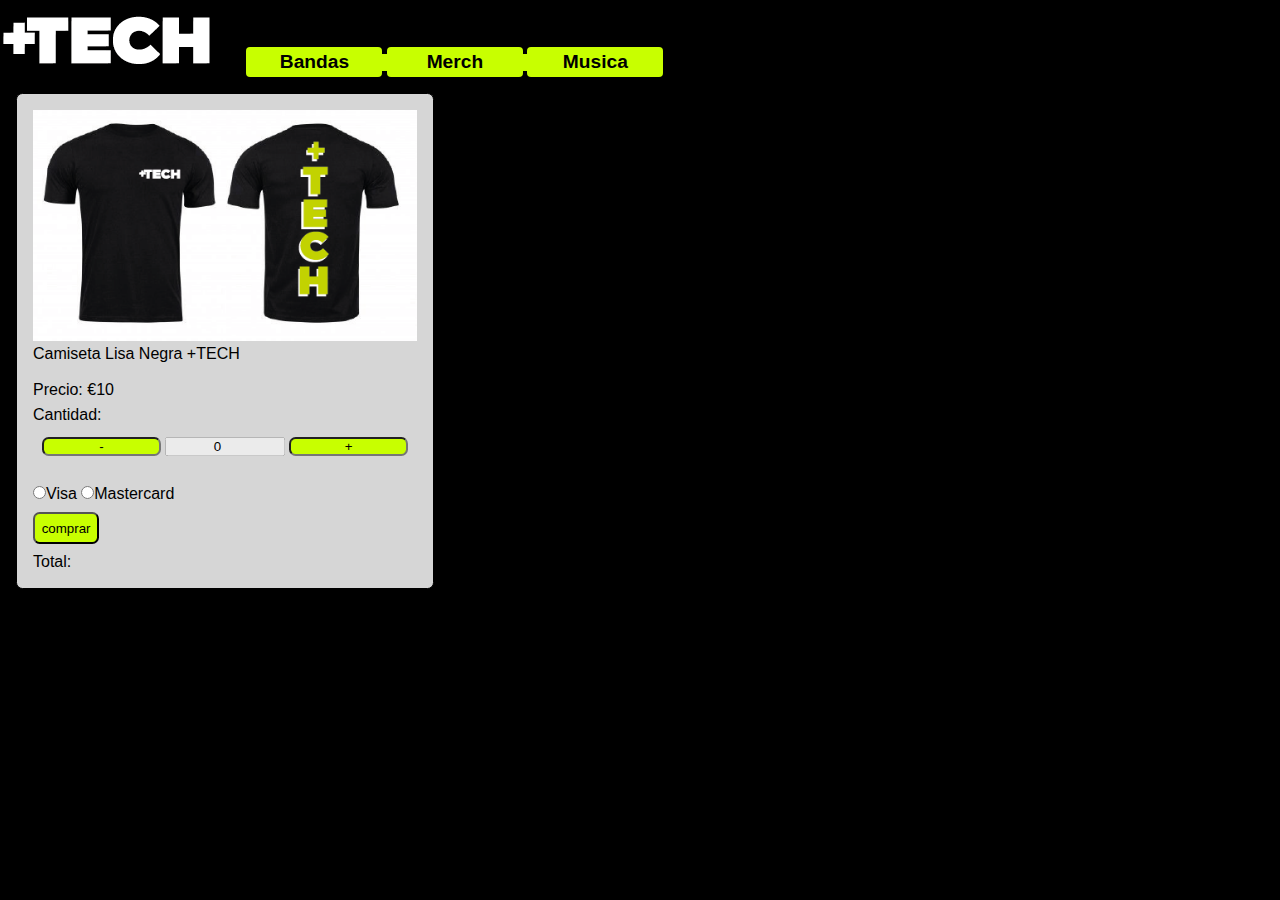
<file: Merchandasing.html>
<!DOCTYPE html>
<html lang="en">
<head>
    <meta charset="UTF-8">
    <meta http-equiv="X-UA-Compatible" content="IE=edge">
    <meta name="viewport" content="width=device-width, initial-scale=1.0">
    <link rel="stylesheet" href="index.css">
    <script src="./index.js"></script>
    <title>Merchandasing</title>
    <script
    src="https://code.jquery.com/jquery-3.6.3.slim.min.js"
    integrity="sha256-ZwqZIVdD3iXNyGHbSYdsmWP//UBokj2FHAxKuSBKDSo="
    crossorigin="anonymous"
  ></script>
  <script>
    $(function () {

      
$("#aumentar").click(function(event){
  let valor = $("#cant").value
  if (valor < 10){
    valor ++
  }
})



$("#disminuir").click(function(event){
  if (valor > 0){
    valor --
  }
})

function validarValor(cant) {
  if(!isNaN(cant)){ 
    if(cant > 0 && cant <10){
      return cant;
}}}
function validarRadio(){
  let $seleccion = $("input:checked");
  return $seleccion.length > 0;
}

let $err_cant = $('#err_cant')
let $err_pago = $('#err_pago')
var $cuantas = $(`input[type="number"]`);


$cuantas.blur(function (event) {
  if (!validarValor($(this).val())) {                       
    $err_cant.show();                      
    /* this.focus(); */                             
  } else $err_cant.hide();                

});  
//////////////////// comprar TOTAL Y DESCUENTO ////////////////////

function descuento(){
let $total = 0;
let $cant = parseInt($cuantas.val())
let $precioremera = 10;
$total += $cant * $precioremera;

  if($("#visa").is(':checked')) {
    if($cant > 2){
      $total -= ($total * 0.05);
      return $total;                              // Retorna CON descuento VISA                           
    } else {
      return $total;                              // Retorna SIN descuento VISA 
    }

  }
  else if ($("#mc").is(':checked')){
    if($cant > 2){
      $total -= ($total * 0.025);
      return $total;                              // Retorna CON descuento MC 
    }else {
      return $total;                              // Retorna SIN descuento MC 

    }
  } else {
    return $total;
  }
}
//////////////////// VALIDACION A NIVEL DE FORMULARIO ////////////////////

function comprar() {
  if (!validarValor($cuantas.val())) {          // Comprobacion campo 3
      $err_cant.show();                  
      return false;                           // Error en campo 3
  } else if (!validarRadio($("#tarjeta"))){
    $err_pago.show();
    return false;

  } 
  else {
      return true;                           
  }                    
}
// Envío del formulario
$('#comprar').click(function(event) {
  if (!comprar()) {                             
    event.preventDefault();                    
    alert("no es valido")
  } else {
    $err_pago.hide();
    $("#mostrar").html("€" + descuento());
    alert("el total a pagar es  " + "€" + descuento())
  }
});

});


  </script>
  
</head>
<body id="bodyDeCompra">
    <header>
        <div id="tech">
          <a href="./index.html"
            ><img src="./assets/+TECH.png" alt="logo +tech"
          /></a>
        </div>
        <ul id="navBar">
          <li><a href="./index.html">Bandas</a></li>
          <li><a href="./Merchandasing.html">Merch</a></li>
          <li><a href="./musica.html">Musica</a></li>
        </ul>
      </header>
      <form action="" method="post">
      <div class="remera">
        <img src="./assets/remeras.png" alt="remera negra con logo">
        <p>Camiseta Lisa Negra +TECH</p>
        <br>
        <p>Precio: €10</p>
        <label for="cantidad">Cantidad:</label>
        <div id="contador">
          <input class="botones" value="-" onclick="decrementar()" ></input>
          <input  type="number" value="0" id="item" name="item" disabled>
          <input class="botones" value="+" onclick="incrementar()"></input>
          
          <output class="error" id="err_cant"
          >*Debe seleccionar la cantidad </output
        >
      </div>
        <br />
        <div id="tarjeta">
          <input type="radio" name="pago" undefined  id="visa">Visa
          <input type="radio" name="pago" id="mc">Mastercard
        </div>
        <output class="error" id="err_pago"
          >*Debe seleccionar un metodo de pago</output
          >
          <input type="button" value="comprar" id="comprar">
          <div>
          <p id="total">Total:</p>
          <p id="mostrar"></p>
        
      </div>
    </form>
    <form >

</form>

</body>
</html>
</file>
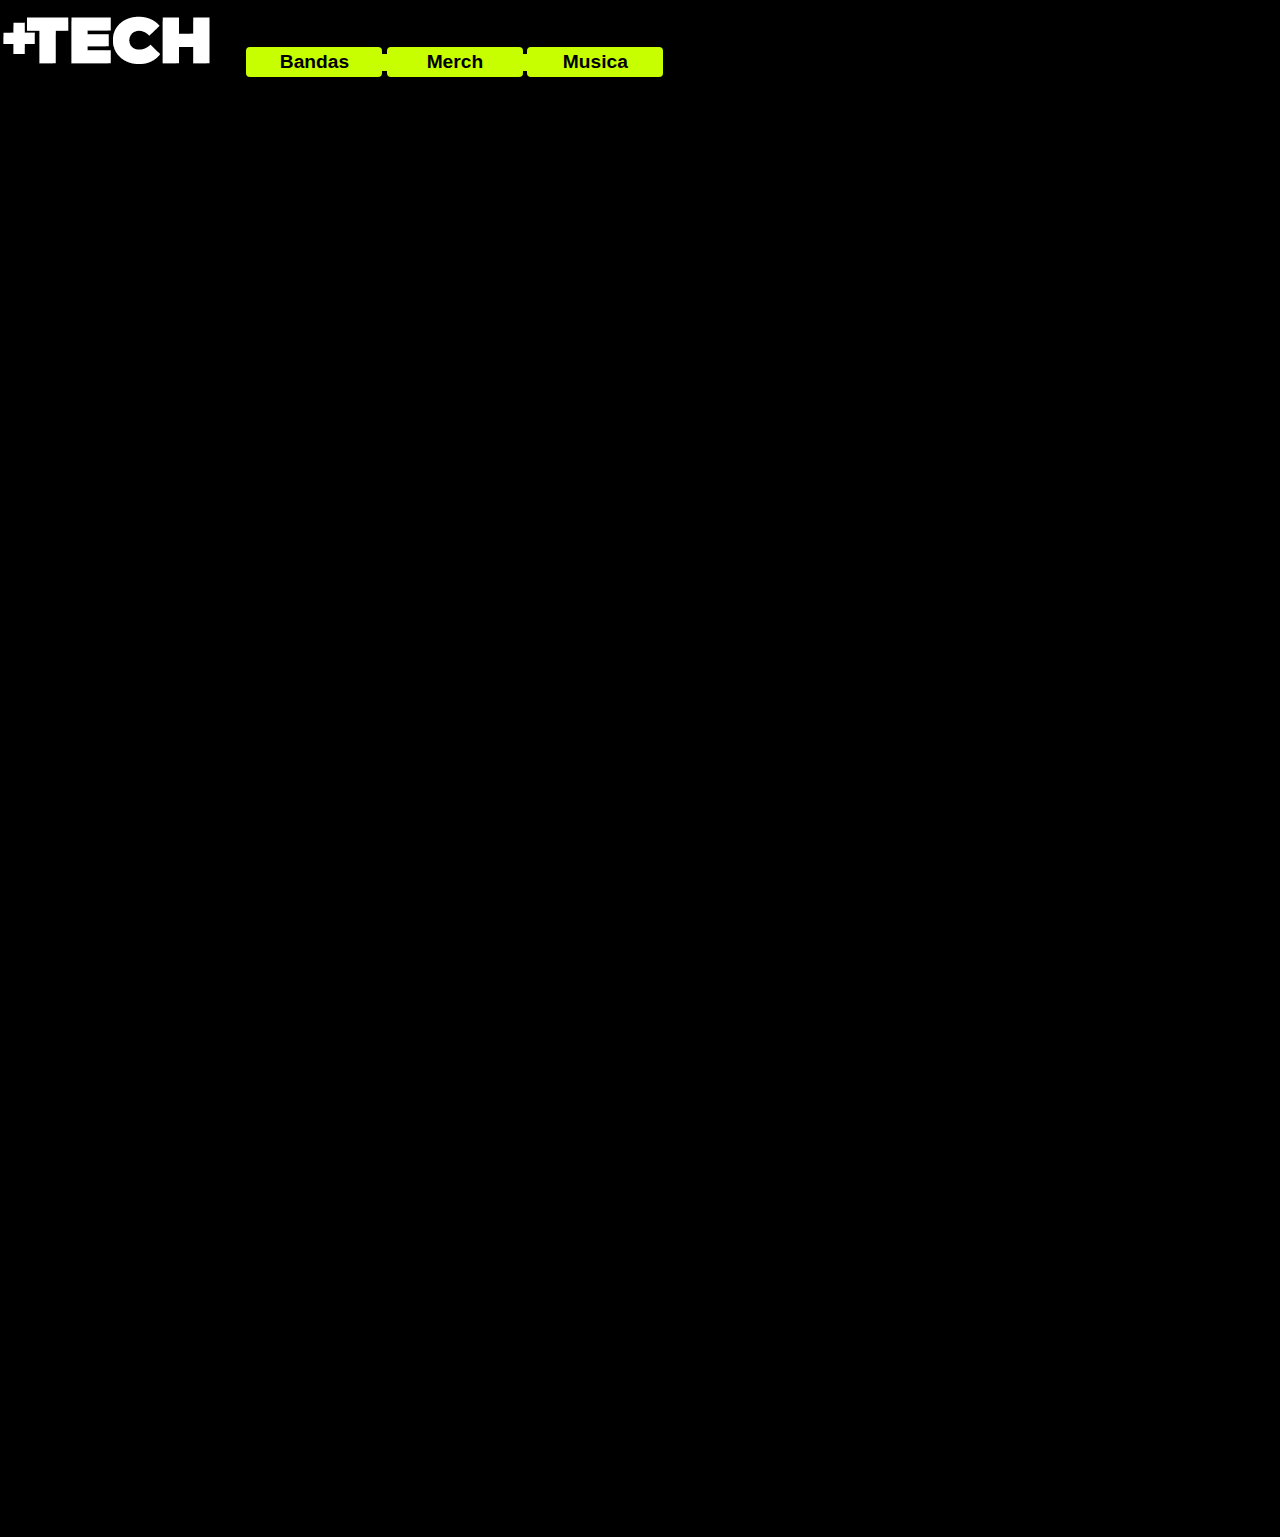
<file: musica.html>
<!DOCTYPE html>
<html lang="en">
  <head>
    <meta charset="UTF-8" />
    <meta http-equiv="X-UA-Compatible" content="IE=edge" />
    <meta name="viewport" content="width=device-width, initial-scale=1.0" />
    <link rel="stylesheet" href="index.css" />
    <title>Merchandasing</title>
  </head>
  <body>
    <header>
      <div id="tech">
        <a href="./index.html"
          ><img src="./assets/+TECH.png" alt="logo +tech"
        /></a>
      </div>
      <ul id="navBar">
        <li><a href="./index.html">Bandas</a></li>
        <li><a href="./merchandasing.html">Merch</a></li>
        <li><a href="./musica.html">Musica</a></li>
      </ul>
    </header>
    <br><br>
    <div id="listas">
    <iframe
      style="border-radius: 12px"
      src="https://open.spotify.com/embed/playlist/37i9dQZF1DZ06evO3uaXwD?utm_source=generator"
      width="100%"
      height="352"
      frameborder="0"
      allowfullscreen=""
      allow="autoplay; clipboard-write; encrypted-media; fullscreen; picture-in-picture"
      loading="lazy"
    ></iframe>
    <iframe
      style="border-radius: 12px"
      src="https://open.spotify.com/embed/album/44upBDGDal7fEthXpg1djB?utm_source=generator"
      width="100%"
      height="352"
      frameborder="0"
      allowfullscreen=""
      allow="autoplay; clipboard-write; encrypted-media; fullscreen; picture-in-picture"
      loading="lazy"
    ></iframe>
    <iframe
      style="border-radius: 12px"
      src="https://open.spotify.com/embed/album/23LQn4nD4w7j7Ye5ePOb42?utm_source=generator"
      width="100%"
      height="352"
      frameborder="0"
      allowfullscreen=""
      allow="autoplay; clipboard-write; encrypted-media; fullscreen; picture-in-picture"
      loading="lazy"
    ></iframe>
    <iframe
      style="border-radius: 12px"
      src="https://open.spotify.com/embed/playlist/37i9dQZF1DZ06evO1qw3M2?utm_source=generator"
      width="100%"
      height="352"
      frameborder="0"
      allowfullscreen=""
      allow="autoplay; clipboard-write; encrypted-media; fullscreen; picture-in-picture"
      loading="lazy"
    ></iframe>
  </div>
  </body>
</html>
</file>
<file: index.css>
* {
  margin: 0;
  padding: 0;
  font-family: Arial, Helvetica, sans-serif;
  color: rgb(0, 0, 0);
}
body {
  background-color: black;
}
.bodyBandas {
  background: linear-gradient(#c8ff00, rgb(255, 98, 0));
}

#navBar {
  display: inline;
  background-color: #c8ff00;
}
#accordion h1 div{
  background-color: #c8ff00 ;
}

#tech {
  display: inline;
  padding-right: 2em;
}
#tech img {
  border-radius: 0%;
  margin-top: 1em;
}
#navBar li {
  display: inline-block;
  width: 10%;
  border-radius: 4px;
  padding: 4px;
  margin: 0;
  background-color: #c8ff00;
}
#navBar li:hover {
  background-color: black;
  border: 0.5px solid rgba(255, 255, 255, 0.223);
  transition: 0.5s all;
}
#navBar a:hover {
  color: #c8ff00;
  transition: 0.5s all;
}
h3 {
  color: #b3ff00;
  font-size: 2em;
  padding: 0.2em 1em;
  border-radius: 2em;
  background-color: #000000;
  display: inline-block;
  margin: 1em;
}
#navBar a {
  text-decoration: none;
  font-size: 1.2em;
  font-weight: bolder;
  font-family: "Franklin Gothic Medium", "Arial Narrow", Arial, sans-serif;
  color: rgb(0, 0, 0);
  display: flex;
  justify-content: center;
  
}


.fotos {
  width: 100%;
  height: auto;
  border-radius: 1em;
  margin: 1.5em;
}

.aside {
  display: inline-block;
  width: 60%;
}

.textoBandas {
  display: inline-block;
  padding: 3%;
  width: 30%;
  padding-top: 0;
}
.apartado {
  display: flex;
  justify-content: start;
  padding-top: 0;
}

.acercaDe {
  margin: 4em 0;
  padding: 1em;
}

label {
  display: block;
  font: 1rem "Fira Sans", sans-serif;
}

input,
label {
  margin: 0.4rem 0;
}
.remera {
  border: 1px solid black;
  display: inline-block;
  width: 30%;
  background-color: rgb(214, 214, 214);
  border-radius: 0.4em;
  padding: 1em;
  margin: 1em;
}
.remera img {
  display: inline-block;
  width: 100%;
}
#comprar {
  background-color: #c8ff00;
  border-radius: 0.5em;
  padding: 0.5em;
}
.error {
  color: rgb(255, 0, 0);
  display: none;
  font-size: small;
}
#mostrar {
  font-size: large;
  display: inline;
}
#total {
  display: inline;
}
.botones {
    text-align: center;
  padding: 0.2em, 0.8em;
  width: 30%;
  background-color: #c8ff00;
  border-radius: 0.5em;
}
.subir{
    background-color: #c8ff00;
    border-radius: 0.5em;
    padding: 0.5em;
    display: inline;
    margin: 1em;
}
.subir a {
    text-decoration: none;

}
#contador{
    text-align: center;

display: block;
}
#item{
    text-align: center;

    display: inline;
    width: 30%;
}

footer {
    background-color: #000000;
    padding: 1em;
}
.pie{
    
    color: #b3ff00;
}
</file>
